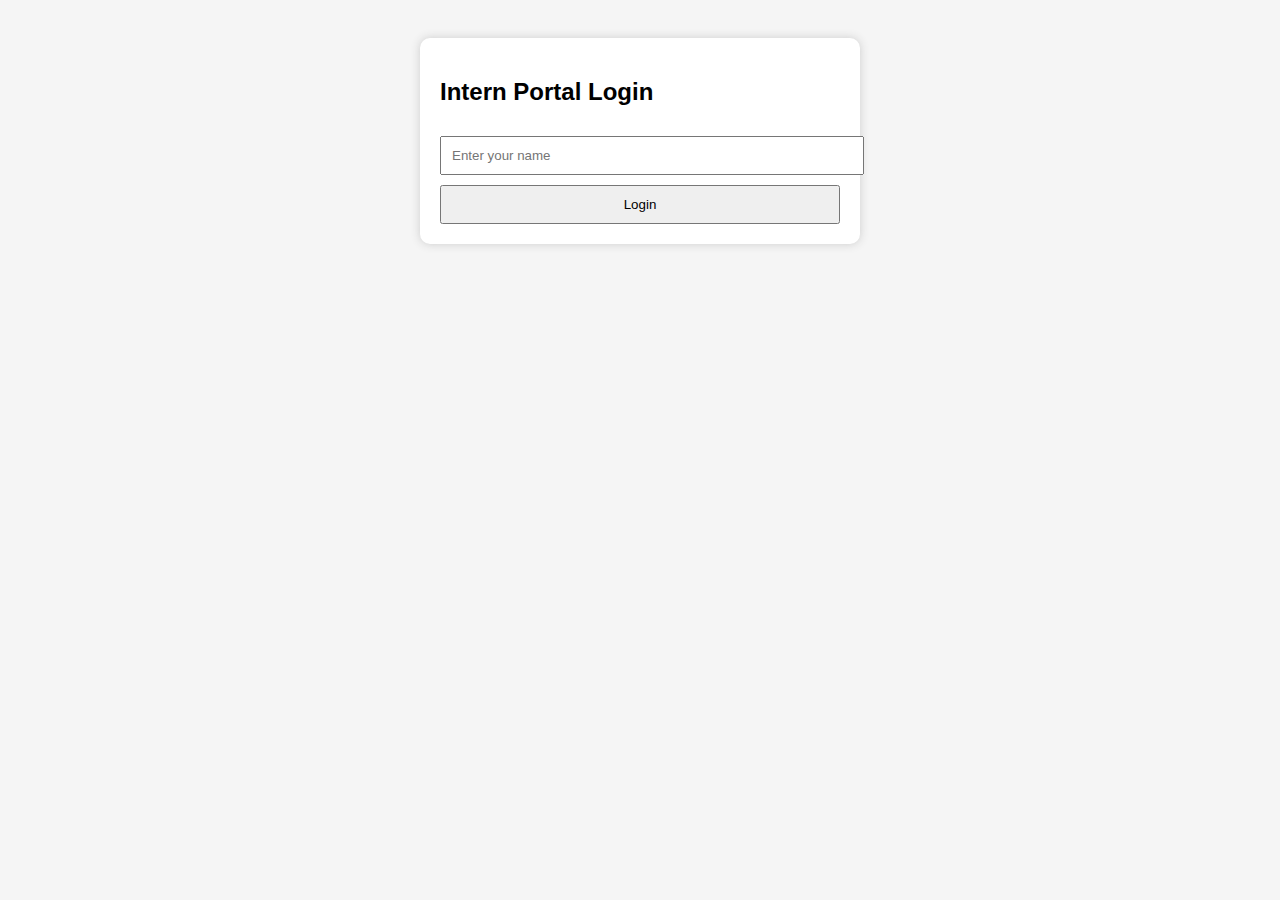
<file: frontend/index.html>
<!DOCTYPE html>
<html>
<head>
  <title>Intern Portal - Login</title>
  <link rel="stylesheet" href="style.css" />
</head>
<body>
  <div class="container">
    <h2>Intern Portal Login</h2>
    <input type="text" id="name" placeholder="Enter your name" />
    <button onclick="login()">Login</button>
  </div>

  <script>
    function login() {
      // just redirect
      window.location.href = "dashboard.html";
    }
  
  </script>

  <script>
    function login() {
      // just redirect
      window.location.href = "leadershipboard.html";
    }
  
  </script>
</body>
</html>
</file>
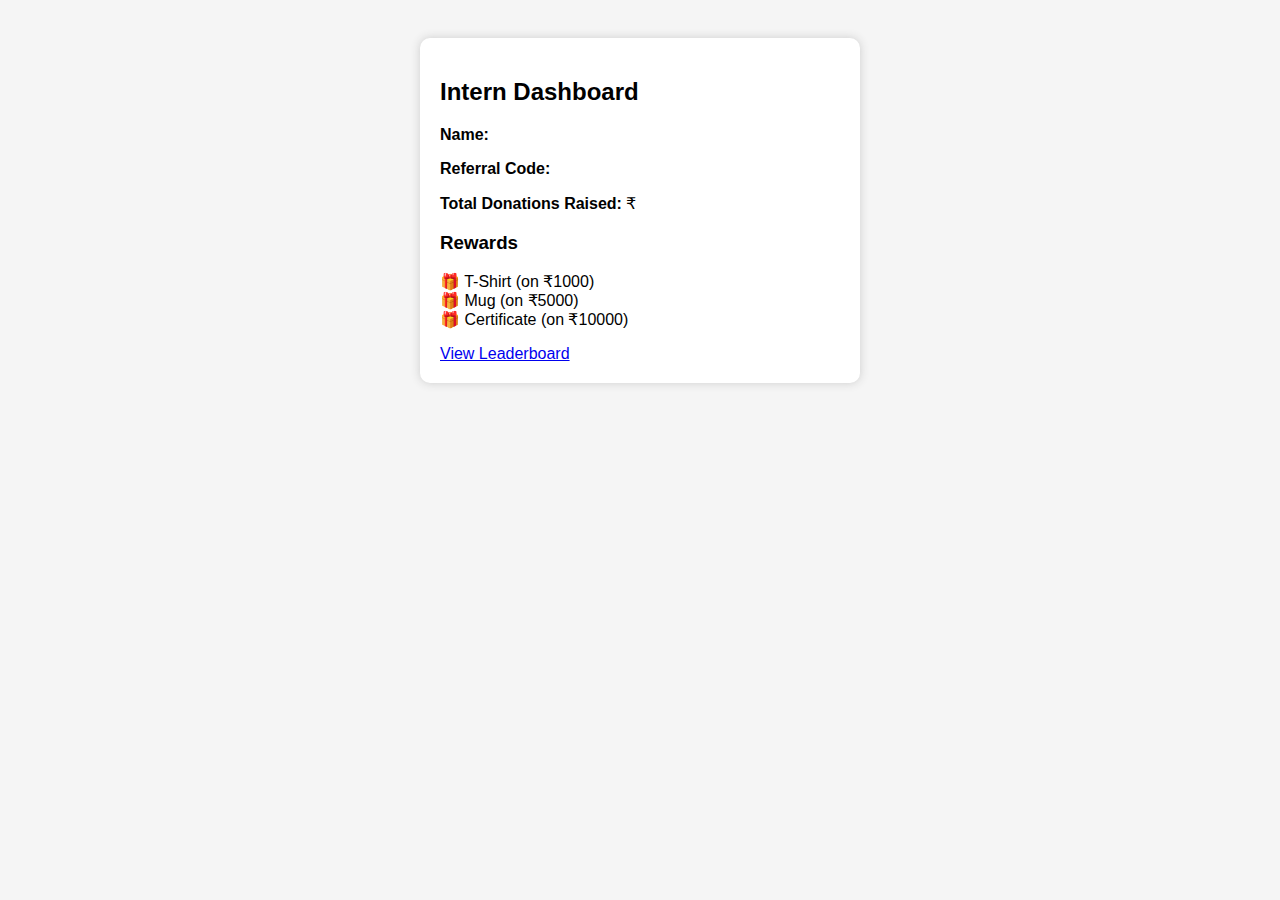
<file: frontend/dashboard.html>
<!DOCTYPE html>
<html>
<head>
  <title>Dashboard</title>
  <link rel="stylesheet" href="style.css" />
</head>
<body>
  <div class="container">
    <h2>Intern Dashboard</h2>
    <p><strong>Name:</strong> <span id="name"></span></p>
    <p><strong>Referral Code:</strong> <span id="referral"></span></p>
    <p><strong>Total Donations Raised:</strong> ₹<span id="donations"></span></p>

    <h3>Rewards</h3>
    <ul>
      <li>🎁 T-Shirt (on ₹1000)</li>
      <li>🎁 Mug (on ₹5000)</li>
      <li>🎁 Certificate (on ₹10000)</li>
    </ul>

    <a href="leaderboard.html">View Leaderboard</a>
  </div>

  <script>
    fetch("http://localhost:3000/api/intern")
      .then(res => res.json())
      .then(data => {
        document.getElementById("name").innerText = data.name;
        document.getElementById("referral").innerText = data.referralCode;
        document.getElementById("donations").innerText = data.totalDonations;
      });
  </script>
</body>
</html>
</file>
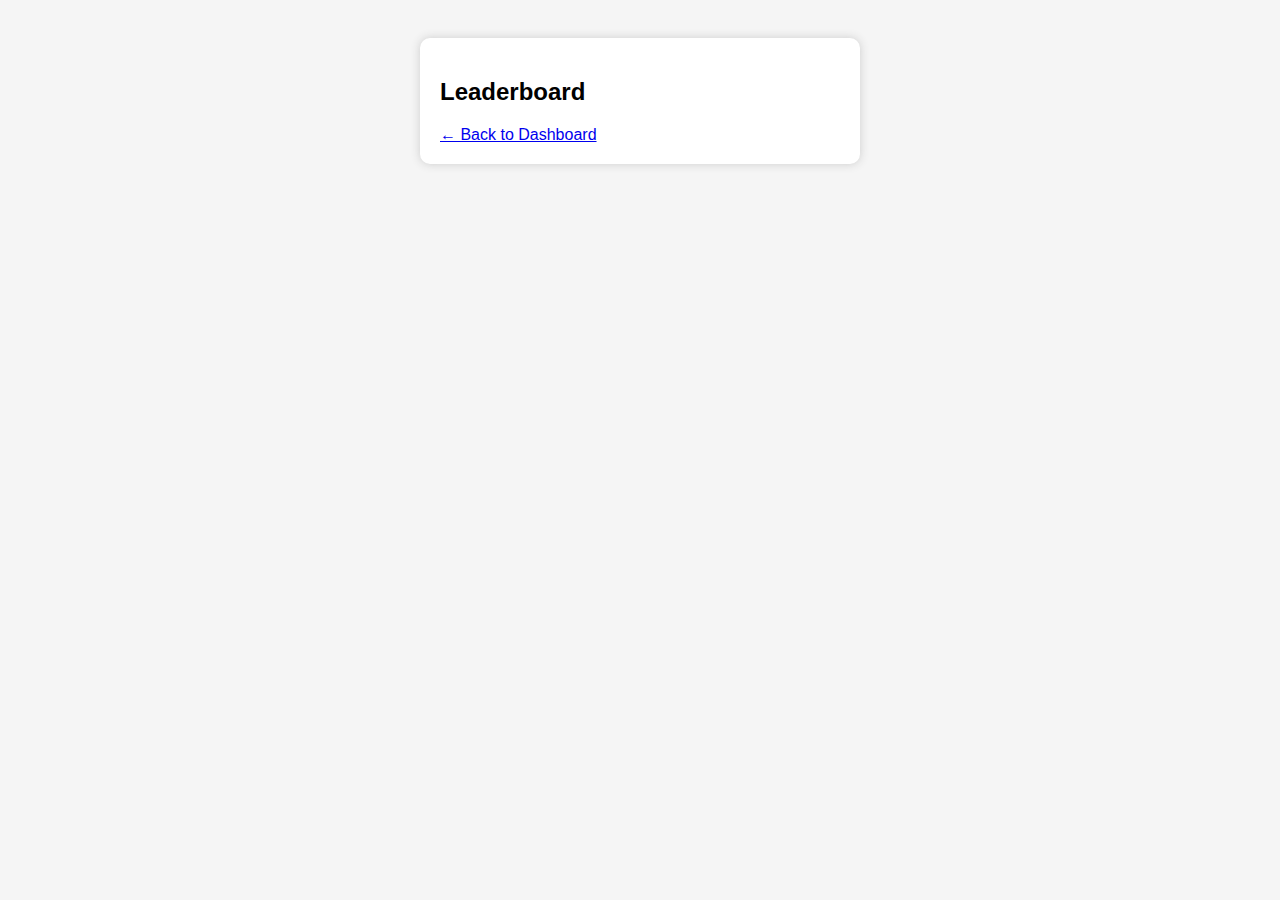
<file: frontend/leadershipboard.html>
<!DOCTYPE html>
<html>
<head>
  <title>Leaderboard</title>
  <link rel="stylesheet" href="style.css" />
</head>
<body>
  <div class="container">
    <h2>Leaderboard</h2>
    <ul id="board"></ul>
    <a href="dashboard.html">← Back to Dashboard</a>
  </div>

  <script>
    fetch("http://localhost:3000/api/leaderboard")
      .then(res => res.json())
      .then(data => {
        const board = document.getElementById("board");
        data.forEach(intern => {
          const li = document.createElement("li");
          li.innerText = `${intern.name} - ₹${intern.donations}`;
          board.appendChild(li);
        });
      });
  </script>
</body>
</html>
</file>
<file: frontend/style.css>
body {
  font-family: Arial, sans-serif;
  background: #f5f5f5;
  padding: 30px;
}
.container {
  background: white;
  padding: 20px;
  border-radius: 10px;
  max-width: 400px;
  margin: auto;
  box-shadow: 0 0 10px #ccc;
}
input, button {
  padding: 10px;
  width: 100%;
  margin-top: 10px;
}
ul {
  list-style-type: none;
  padding: 0;
}
</file>
